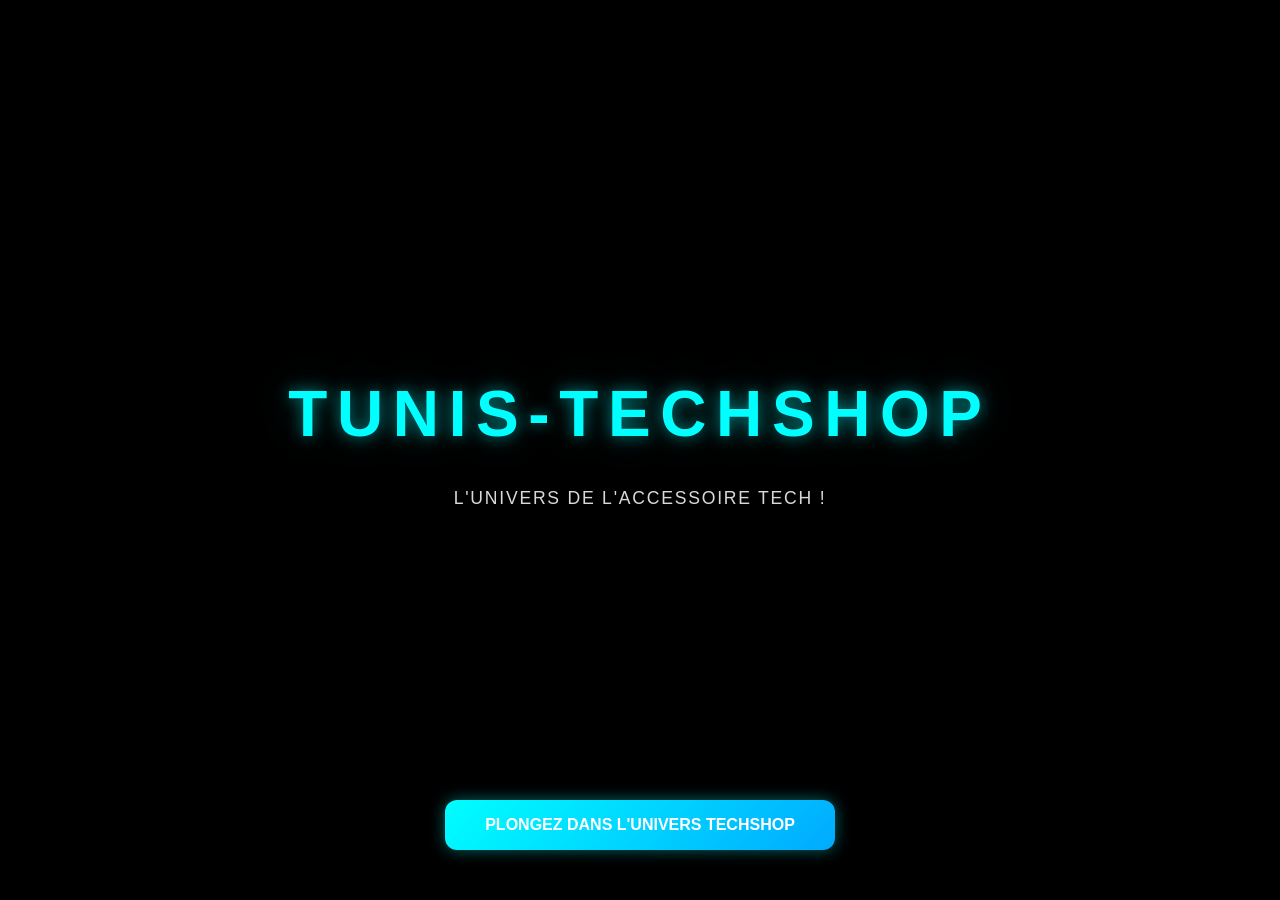
<file: index.html>
<!DOCTYPE html>
<html lang="fr">
<head>
    <meta charset="UTF-8">
    <meta name="viewport" content="width=device-width, initial-scale=1.0">
    <title><TUNIS-TECHSHOP></TUNIS-TECHSHOP></title>
    <link rel="stylesheet" href="projet.css">
    <script src="projet.js"></script>
</head>

    <body class="home">
<!-- Header -->

<header class="hero">
    <canvas id="heroParticles"></canvas> <!-- PARTICULES -->
    <h1 class="hero-title">TUNIS-TECHSHOP</h1>
    <h2 class="hero-subtitle">L'UNIVERS DE L'ACCESSOIRE TECH !</h2>
</header>
<!-- BOUTON CTA -->
<div class="cta-container">
<button id="discoverBtn" class="cta-btn">
    <span> plongez dans l'univers  TECHSHOP </span>
</button>
</div>

<!-- OVERLAY DE TRANSITION -->
<div id="transitionOverlay"></div>
</file>
<file: projet.css>
html, body {
  width: 100%;
  height: 100%;
  margin: 0;
  padding: 0;
}


/* Body */

body {

    background-color: black;

    color:whitesmoke;

}
.hero {
  position: relative;
  height: 100vh;
  width: 100%;
  text-align: center;
  display: flex;
  flex-direction: column;
  justify-content: center;
  align-items: center;
  overflow: hidden;
  z-index: 1;

  background-image: url("c:/Users/envy/Desktop/Projetweb/fond ecran.avif");
  background-size: cover;
  background-position: center;
  background-repeat: no-repeat;
  
}

.hero::before {
  content: "";
  position: absolute;
  inset: 0;
  background: linear-gradient(
    180deg,
    black, 
  );
  z-index: 0;
}

/* Canvas particules */
#heroParticles {
  position: absolute;
  inset: 0;
  width: 100%;
  height: 100%;
  z-index: 0;
  pointer-events: none;
}

/* TITRE avec glow dynamique */
.hero-title {
  position: relative;
  z-index: 1;
  font-family: "Orbitron", sans-serif;
  font-size: clamp(3rem, 7vw, 6rem);
  font-weight: 700;
  letter-spacing: 0.16em;
  text-transform: uppercase;
  color: #ffffff;
  margin: 0;
  text-shadow: 0 0 15px rgba(0,255,255,0.5),
               0 0 40px rgba(0,255,255,0.2);

  opacity: 0;
  transform: translateY(30px);
  animation: titleIn 1.2s cubic-bezier(.25,.8,.25,1) forwards,
             titleGlow 3s ease-in-out infinite alternate,
             titleFloat 6s ease-in-out infinite alternate;
}

.hero-subtitle {
  position: relative;
  z-index: 1;
  margin-top: 22px;
  font-family: "Poppins", sans-serif;
  font-size: 1.05rem;
  font-weight: 400;
  letter-spacing: 0.12em;
  text-transform: uppercase;
  color: rgba(255,255,255,0.85);
  opacity: 0;
  transform: translateY(20px);
  animation: subtitleIn 1s cubic-bezier(.25,.8,.25,1) forwards,
             subtitleFloat 6s ease-in-out infinite alternate;
  animation-delay: 0.45s;
}
body.category-page .hero {
  height: 70vh;
  animation: none;
}

body.category-page .hero-title {
  font-size: clamp(2.2rem, 5vw, 3.2rem);
  letter-spacing: 0.1em;

  text-shadow: 0 0 10px rgba(0,255,255,0.3);
  animation:
    titleIn 1s ease forwards;
}

body.category-page .hero-subtitle {
  font-size: 1rem;
  letter-spacing: 0.08em;
  animation:
    subtitleIn 0.9s ease forwards;
}
/* BOUTON */
.cta-container {
  position: absolute;
  bottom: 50px;
  left: 50%;
  transform: translateX(-50%);
  text-align: center;
  width: 100%;
  z-index: 2;
}

/* =========================
   BOUTON FUTURISTE
========================= */
.cta-btn {
  background: linear-gradient(135deg, #00ffff, #00aaff);
  color: #fff;
  font-family: "Poppins", sans-serif;
  font-weight: 600;
  text-transform: uppercase;
  padding: 18px 40px;
  font-size: 1rem;
  border: none;
  border-radius: 12px;
  cursor: pointer;
  box-shadow: 0 0 15px rgba(0,255,255,0.4), 0 5px 25px rgba(0,0,0,0.2);
  position: relative;
  overflow: hidden;
  transition: all 0.3s ease;
}

/* Texte interne */
.cta-btn span {
  position: relative;
  z-index: 1;
  display: inline-block;
}

/* Shine animé sur le texte au hover */
.cta-btn::before {
  content: '';
  position: absolute;
  top: 0;
  left: -75%;
  width: 50%;
  height: 100%;
  background: linear-gradient(
    120deg,
    rgba(255,255,255,0) 0%,
    rgba(255,255,255,0.6) 50%,
    rgba(255,255,255,0) 100%
  );
  transform: skewX(-25deg);
  transition: all 0.5s ease;
}

.cta-btn:hover::before {
  left: 125%;
  transition: all 0.8s ease-in-out;
}

/* Hover effet global */
.cta-btn:hover {
  transform: scale(1.05);
  box-shadow: 0 0 25px rgba(0,255,255,0.7), 0 8px 30px rgba(0,0,0,0.25);
}

/* =========================
   ANIMATIONS
========================= */
@keyframes titleIn { to { opacity:1; transform: translateY(0); } }
@keyframes subtitleIn { to { opacity:1; transform: translateY(0); } }
@keyframes titleFloat { 0%,100% { transform: translateY(0); } 50% { transform: translateY(-6px); } }
@keyframes subtitleFloat { 0%,100% { transform: translateY(0); } 50% { transform: translateY(-4px); } }
@keyframes bgZoom { 0% { transform: scale(1); } 50% { transform: scale(1.05); } 100% { transform: scale(1); } }
/* Glow subtil dynamique */
@keyframes titleGlow {
  0% { text-shadow: 0 0 15px rgba(0,255,255,0.3), 0 0 35px rgba(0,255,255,0.1); }
  50% { text-shadow: 0 0 20px rgba(0,255,255,0.5), 0 0 50px rgba(0,255,255,0.2); }
  100% { text-shadow: 0 0 15px rgba(0,255,255,0.3), 0 0 35px rgba(0,255,255,0.1); }
}

/* ======================
   SECTION BOUTIQUE
====================== */
#boutique {
  min-height: auto; /* pas 100vh pour que ça s’adapte */
  padding: 60px 10%; /* réduit top & bottom pour rapprocher contenu */
  background: #0a0a0a;
  color: #ffffff;
  font-family: "Poppins", sans-serif;
  text-align: center;
}

/* Contenu titre + sous-titre */
.boutique-content {
  opacity: 0;
  transform: translateY(40px);
  transition: opacity 0.8s ease, transform 0.8s ease;
}
.boutique-content.show {
  opacity: 1;
  transform: translateY(0);
}

/* Titre */
#boutique h2 {
  font-family: "Orbitron", sans-serif;
  font-size: clamp(2.5rem, 6vw,2.5rem);
  margin-bottom: 10px;
  color: #00ffff;
  text-transform: uppercase;
}

/* Sous-titre / paragraphe */
#boutique p {
  font-size: 1.2rem;
  line-height: 1.5;
  margin-bottom: 40px; /* espace avant les cartes */
  color: rgba(255,255,255,0.85);
}


.categories-section {
  padding: 80px 20px;
  background-color: #0a0a0a; /* fond sombre style tech */
  text-align: center;
  font-family: "Poppins", sans-serif;
  color: #ffffff;
  align-items: center;
}

.categories-section .section-title {
  font-family: "Orbitron", sans-serif;
  font-size: clamp(2.5rem, 6vw, 4rem);
  margin-bottom: 10px;
  text-transform: uppercase;
  color: #00ffff;
  opacity: 0;
  transform: translateY(30px);
  animation: fadeInUp 1s forwards;
}

.categories-section .section-subtitle {
  font-size: 1.2rem;
  margin-bottom: 50px;
  color: rgba(255,255,255,0.85);
  opacity: 0;
  transform: translateY(20px);
  animation: fadeInUp 1s forwards;
  animation-delay: 0.3s;
}

/* Grid des catégories */

.categories-grid {
  display: grid;
  grid-template-columns: repeat(3, 1fr);
  gap: 30px;

  width: 100%;
  max-width: 1200px;
  margin: 10 auto;

  justify-items: stretch;
}

/* Cartes de catégorie */
.category-card {
  background: linear-gradient(135deg, rgba(0,255,255,0.05), rgba(0,170,255,0.1));
  border-radius: 20px;
  overflow: hidden;
  padding: 20px;
  width: 100%;
  transition: transform 0.3s ease, box-shadow 0.3s ease;
  cursor: pointer;
  opacity: 0;
  transform: translateY(30px);
  animation: fadeInUp 0.8s forwards;
}

/* Décaler animation des cartes */
.category-card:nth-child(1) { animation-delay: 0.4s; }
.category-card:nth-child(2) { animation-delay: 0.6s; }
.category-card:nth-child(3) { animation-delay: 0.8s; }

/* Hover glow + scale */
.category-card:hover {
  transform: scale(1.05);
  box-shadow: 0 0 25px rgba(0,255,255,0.6), 0 8px 30px rgba(0,0,0,0.2);
}

/* Image */
.category-card img {
  width: 100%;
  height: 200px;
  object-fit: cover;
  border-radius: 12px;
  margin-bottom: 15px;
}

/* Nom catégorie */
.category-name {
  font-family: "Orbitron", sans-serif;
  font-size: 1.3rem;
  margin-bottom: 12px;
  color: #00ffff;
  text-transform: uppercase;
}

/* Bouton “Voir détails” */
.category-btn {
  display: inline-block;
  padding: 12px 28px;
  background: linear-gradient(135deg, #00ffff, #00aaff);
  color: #fff;
  font-family: "Poppins", sans-serif;
  font-weight: 600;
  text-transform: uppercase;
  border-radius: 10px;
  text-decoration: none;
  box-shadow: 0 0 15px rgba(0,255,255,0.4);
  transition: all 0.3s ease;
  position: relative;
  overflow: hidden;
}

.category-btn:hover {
  transform: scale(1.05);
  box-shadow: 0 0 25px rgba(0,255,255,0.7), 0 8px 30px rgba(0,0,0,0.25);
}

/* Animation fade in + translateY */
@keyframes fadeInUp {
  to { opacity: 1; transform: translateY(0); }
}



#transitionOverlay {
  position: fixed;
  inset: 0;
  background: radial-gradient(
    circle at center,
    rgba(0,255,255,0.08),
    rgba(0,0,0,0.95)
  );
  opacity: 0;
  pointer-events: none;
  z-index: 9999;
  transition: opacity 0.5s ease;
}

#transitionOverlay.active {
  opacity: 1;
}

/* effet matière sur la page */
.page-exit {
  animation: pageExit 0.5s ease forwards;
}

@keyframes pageExit {
  to {
    opacity: 0;
    transform: scale(0.97);
    filter: blur(6px);
  }
}



body.category-computer .hero {
  position: relative;
  height: 70vh; /* plus sobre que home */
  display: flex;
  flex-direction: column;
  justify-content: center;
  align-items: center;
  text-align: center;
  overflow: hidden;
  background: linear-gradient(180deg, #050505, #0a0a0a);
  z-index: 1;
}

body.category-computer .hero-title {
  font-family: "Orbitron", sans-serif;
  font-size: clamp(2.2rem, 5vw, 3.2rem);
  font-weight: 700;
  color: #00ffff;
  text-transform: uppercase;
  letter-spacing: 0.1em;
  text-shadow: 0 0 10px rgba(0,255,255,0.3);
  opacity: 0;
  transform: translateY(20px);
  animation: heroComputerTitleIn 0.9s ease forwards;
}

body.category-computer .hero-subtitle {
  font-family: "Poppins", sans-serif;
  font-size: 1rem;
  color: rgba(255,255,255,0.85);
  margin-top: 15px;
  letter-spacing: 0.08em;
  opacity: 0;
  transform: translateY(15px);
  animation: heroComputerSubtitleIn 0.8s ease forwards;
  animation-delay: 0.25s;
}

/* Keyframes Hero Category Computer */
@keyframes heroComputerTitleIn {
  to { opacity: 1; transform: translateY(0); }
}

@keyframes heroComputerSubtitleIn {
  to { opacity: 1; transform: translateY(0); }
}

/* ========================================
   TRANSITION OVERLAY
======================================== */
#transitionOverlay {
  position: fixed;
  inset: 0;
  background: radial-gradient(circle at center, rgba(0,255,255,0.08), rgba(0,0,0,0.95));
  opacity: 0;
  pointer-events: none;
  z-index: 9999;
  transition: opacity 0.5s ease;
}

#transitionOverlay.active {
  opacity: 1;
}
   HERO CATEGORY COMPUTER
 */
body.category-computer .hero {
  position: relative;
  height: 70vh;
  display: flex;
  flex-direction: column;
  justify-content: center;
  align-items: center;
  text-align: center;
  overflow: hidden;
  background-image: url('pexels-junior-teixeira-1064069-2047905.jpg');
  background-size: cover;
  background-position: center;
  background-repeat: no-repeat;

  /* Overlay lisibilité */
  background-color: rgba(0,0,0,0.45);
  background-blend-mode: overlay;

  z-index: 1;
}

body.category-computer .hero::before {
  content: "";
  position: absolute;
  inset: 0;
  background: rgba(0,0,0,0.4); /* renforce lisibilité du texte */
  z-index: 0;
}

/* TITRE HERO */
body.category-computer .hero-title {
  position: relative;
  z-index: 1;
  font-family: "Orbitron", sans-serif;
  font-size: clamp(2.8rem, 6vw, 4rem);
  font-weight: 800;
  color: #00ffff;
  text-transform: uppercase;
  letter-spacing: 0.12em;
  text-shadow: 0 0 20px rgba(0,255,255,0.5), 0 0 40px rgba(0,255,255,0.2);
  opacity: 0;
  transform: translateY(30px);
  animation: heroTitleIn 1s cubic-bezier(.25,.8,.25,1) forwards;
}

body.category-computer .hero-subtitle {
  position: relative;
  z-index: 1;
  font-family: "Poppins", sans-serif;
  font-size: clamp(1rem, 2vw, 1.2rem);
  font-weight: 500;
  color: rgba(255,255,255,0.85);
  margin-top: 20px;
  letter-spacing: 0.08em;
  opacity: 0;
  transform: translateY(20px);
  animation: heroSubtitleIn 1s cubic-bezier(.25,.8,.25,1) forwards;
  animation-delay: 0.3s;
}

/* Keyframes */
@keyframes heroTitleIn {
  to { opacity: 1; transform: translateY(0); }
}

@keyframes heroSubtitleIn {
  to { opacity: 1; transform: translateY(0); }
}

/* ===========================
   SUBCATEGORIES SECTION
=========================== */
body.category-computer .subcategories-section {
  padding: 80px 20px;
  max-width: 1200px;
  margin: 0 auto;
  text-align: center;
  font-family: "Poppins", sans-serif;
  color: #fff;
  margin-top: 0; /* supprime le “trait” entre hero et section */
}

body.category-computer .subcategories-section .section-title {
  font-family: "Orbitron", sans-serif;
  font-size: clamp(2rem, 5vw, 3rem);
  color: #00ffff;
  margin-bottom: 40px;
  text-transform: uppercase;
}

/* ===========================
   SUBCATEGORIES GRID
=========================== */
body.category-computer .subcategories-grid {
  display: grid;
  grid-template-columns: repeat(3, 1fr);
  gap: 30px;
  justify-items: stretch;
}

/* ===========================
   SUBCATEGORY CARDS
=========================== */
body.category-computer .subcategory-card {
  background: linear-gradient(135deg, rgba(0,255,255,0.05), rgba(0,170,255,0.1));
  border-radius: 16px;
  overflow: hidden;
  padding: 20px;
  cursor: pointer;
  transition: transform 0.3s ease, box-shadow 0.3s ease;
  opacity: 0;
  transform: translateY(30px);
  animation: cardComputerIn 0.8s forwards;
}




body.category-computer-gamer {
  background:
    linear-gradient(rgba(0,0,0,0.6), rgba(0,0,0,0.85)),
    url("pexels-junior-teixeira-1064069-2047905.jpg") center / cover no-repeat;
  color: #ffffff;
  font-family: "Poppins", sans-serif;
}

/* ===== HERO ===== */
body.category-computer-gamer .hero {
  padding: 80px 20px 60px;
  text-align: center;
  position: static;
  background:
    linear-gradient(rgba(0,0,0,0.6), rgba(0,0,0,0.85)),
    url("pexels-junior-teixeira-1064069-2047905.jpg") center / cover no-repeat;
} /* reste dans le flux normal */


body.category-computer-gamer .hero-title {
  font-family: "Orbitron", sans-serif;
  font-size: clamp(2.5rem, 5vw, 3.5rem);
  color: #00ffff;
  margin-bottom: 15px;
  animation: simpleFade 0.6s ease forwards;
}

body.category-computer-gamer .hero-subtitle {
  font-size: 1.1rem;
  color: rgba(255,255,255,0.85);
  animation: simpleFade 0.6s ease forwards;
  animation-delay: 0.15s;
}

/* ===== SECTION PRODUITS ===== */
body.category-computer-gamer .products-section {
  padding: 60px 20px;
  background: #0e1218;
}

body.category-computer-gamer .section-title {
  text-align: center;
  font-family: "Orbitron", sans-serif;
  color: #00ffff;
  margin-bottom: 40px;
}

/* ===== GRID PRODUITS ===== */
body.category-computer-gamer .products-grid {
  max-width: 1200px;
  margin: 0 auto;
  display: grid;
  grid-template-columns: repeat(auto-fit, minmax(280px, 1fr));
  gap: 30px;
}

/* ===== CARTE PRODUIT ===== */
body.category-computer-gamer .product-card {
  background: #141a22;
  border-radius: 16px;
  padding: 20px;
  text-align: center;
  transition: transform 0.25s ease, box-shadow 0.25s ease;
}

body.category-computer-gamer .product-card:hover {
  transform: translateY(-6px);
  box-shadow: 0 12px 30px rgba(0,255,255,0.15);
}

/* ===== IMAGE PRODUIT ===== */
body.category-computer-gamer .product-card img {
  width: 100%;
  height: 220px;
  object-fit: cover;
  border-radius: 12px;
  margin-bottom: 15px;
}

/* ===== TEXTE PRODUIT ===== */
body.category-computer-gamer .product-name {
  color: #00ffff;
  font-family: "Orbitron", sans-serif;
  margin-bottom: 8px;
}

body.category-computer-gamer .product-desc {
  font-size: 0.95rem;
  color: rgba(255,255,255,0.75);
  margin-bottom: 10px;
}

body.category-computer-gamer .product-price {
  font-weight: 700;
  margin-bottom: 10px;
}

body.category-computer-gamer .product-rating {
  margin-bottom: 12px;
}

/* ===== BOUTON ===== */
body.category-computer-gamer .product-btn {
  display: inline-block;
  margin-top: 10px;
  padding: 10px 18px;
  background: #00ffff;
  color: #000;
  text-decoration: none;
  border-radius: 8px;
  font-weight: 600;
  transition: transform 0.2s ease, box-shadow 0.2s ease;
}

body.category-computer-gamer .product-btn:hover {
  transform: scale(1.05);
  box-shadow: 0 0 15px rgba(0,255,255,0.6);
}

/* ===== ANIMATION SAFE ===== */
@keyframes simpleFade {
  from { opacity: 0; }
  to { opacity: 1; }
}

/* ===== RESPONSIVE ===== */
@media (max-width: 768px) {
  body.category-computer-gamer .hero {
    padding: 60px 20px 40px;
  }

  body.category-computer-gamer .product-card img {
    height: 180px;
  }
}



/* Panier icône */
.cart-icon {
  position: fixed;
  top: 20px;
  right: 20px;
  font-size: 1.8rem;
  cursor: pointer;
  z-index: 1000;
}

.cart-count {
  background: #00ffff;
  color: #000;
  border-radius: 50%;
  padding: 2px 8px;
  font-size: 0.8rem;
  vertical-align: top;
  margin-left: 4px;
}

/* Mini cart */

.mini-cart h4 {
  margin: 0 0 10px;
  color: #00ffff;
}

.mini-cart .mini-cart-content {
  max-height: 150px;
  overflow-y: auto;
}

.mini-cart .view-cart-btn {
  display: block;
  margin-top: 10px;
  text-align: center;
  padding: 8px 12px;
  background: #00ffff;
  color: #000;
  border-radius: 6px;
  text-decoration: none;
}

.mini-cart {
  display: none;
  position: fixed;
  bottom: 20px;
  right: 20px;
  background: #00ffff;
  color: #0a0a0a;
  padding: 15px;
  border-radius: 10px;
  box-shadow: 0 4px 15px rgba(0,0,0,0.3);
  z-index: 1000;
}


* A PROPOS DE NOUS

/* RESET */
* {
    margin: 0;
    padding: 0;
    box-sizing: border-box;
}

/* BODY */
body {
    background-color: #000;
    color: #fff;
    font-family: 'Poppins', sans-serif;
}

/* HERO */
.hero-about {
    position: relative;
    height: 70vh;
    background-image: url("pexels-cottonbro-3945655.jpg");
    background-size: cover;
    background-position: center;
    display: flex;
    align-items: center;
    justify-content: center;
}

.hero-overlay {
    position: absolute;
    inset: 0;
    background: rgba(0,0,0,0.65);
}

.hero-content {
    position: relative;
    text-align: center;
    z-index: 1;
}

.hero-title {
    font-family: 'Orbitron', sans-serif;
    font-size: clamp(2.5rem, 6vw, 4rem);
    color: #00ffff;
    letter-spacing: 0.15em;
    text-transform: uppercase;
    margin-bottom: 15px;
}

.hero-subtitle {
    font-size: 1.1rem;
    letter-spacing: 0.1em;
    color: rgba(255,255,255,0.85);
}

/* ABOUT SECTION */
.about-section {
    padding: 80px 10%;
    background: #0a0a0a;
}

.container {
    max-width: 1200px;
    margin: auto;
}

/* BLOCK */
.about-block {
    margin-bottom: 70px;
    text-align: center;
}

.about-block h2 {
    font-family: 'Orbitron', sans-serif;
    font-size: 2.2rem;
    color: #00ffff;
    margin-bottom: 25px;
    text-transform: uppercase;
}

.about-block p {
    font-size: 1.1rem;
    line-height: 1.7;
    color: rgba(255,255,255,0.85);
    max-width: 900px;
    margin: 0 auto 15px;
}

/* VALUES */
.values-grid {
    display: grid;
    grid-template-columns: repeat(auto-fit, minmax(250px, 1fr));
    gap: 30px;
    margin-top: 40px;
}

.value-card {
    background: linear-gradient(135deg, rgba(0,255,255,0.05), rgba(0,170,255,0.12));
    padding: 30px;
    border-radius: 18px;
    transition: transform 0.3s ease, box-shadow 0.3s ease;
}

.value-card:hover {
    transform: scale(1.05);
    box-shadow: 0 0 25px rgba(0,255,255,0.5);
}

.value-card h3 {
    font-family: 'Orbitron', sans-serif;
    color: #00ffff;
    margin-bottom: 15px;
    text-transform: uppercase;
}

/* CTA */
.about-cta {
    text-align: center;
    margin-top: 40px;
}

.cta-btn {
    display: inline-block;
    padding: 16px 40px;
    background: linear-gradient(135deg, #00ffff, #00aaff);
    color: #fff;
    text-decoration: none;
    font-weight: 600;
    border-radius: 12px;
    text-transform: uppercase;
    box-shadow: 0 0 15px rgba(0,255,255,0.4);
    transition: transform 0.3s ease, box-shadow 0.3s ease;
}

.cta-btn:hover {
    transform: scale(1.08);
    box-shadow: 0 0 30px rgba(0,255,255,0.7);
}



.btn-retour {
    display: inline-block;
    padding: 14px 32px;
    background: linear-gradient(135deg, hsl(180, 100%, 50%), #00aaff);
    color: white;
    text-decoration: none;
    font-family: "Poppins", sans-serif;
    font-weight: 600;
    border-radius: 12px;
    text-transform: uppercase;
    letter-spacing: 0.08em;
    box-shadow: 0 0 15px rgba(0,255,255,0.5);
    transition: all 0.3s ease;
}

/* Hover */
.btn-retour:hover {
    transform: scale(1.08);
    box-shadow: 0 0 30px rgba(0,255,255,0.8);
}

/* Centrage optionnel */
.btn-retour-container {
    text-align: center;
    margin-top: 40px;
}




button {
    background-color:   #00ffff;   /* Bleu */
    border: none;
    border-radius: 8px;
    padding: 10px 20px;
    cursor: pointer;
}

/* Lien à l'intérieur du bouton */
button .btn {
    color:black;               /* Texte blanc */
    text-decoration: none;
    font-size: 16px;
    font-weight: bold;
}

/* Effet au survol */
button:hover {
    background-color:  #00ffff;  /* Bleu plus foncé */
}
</file>
